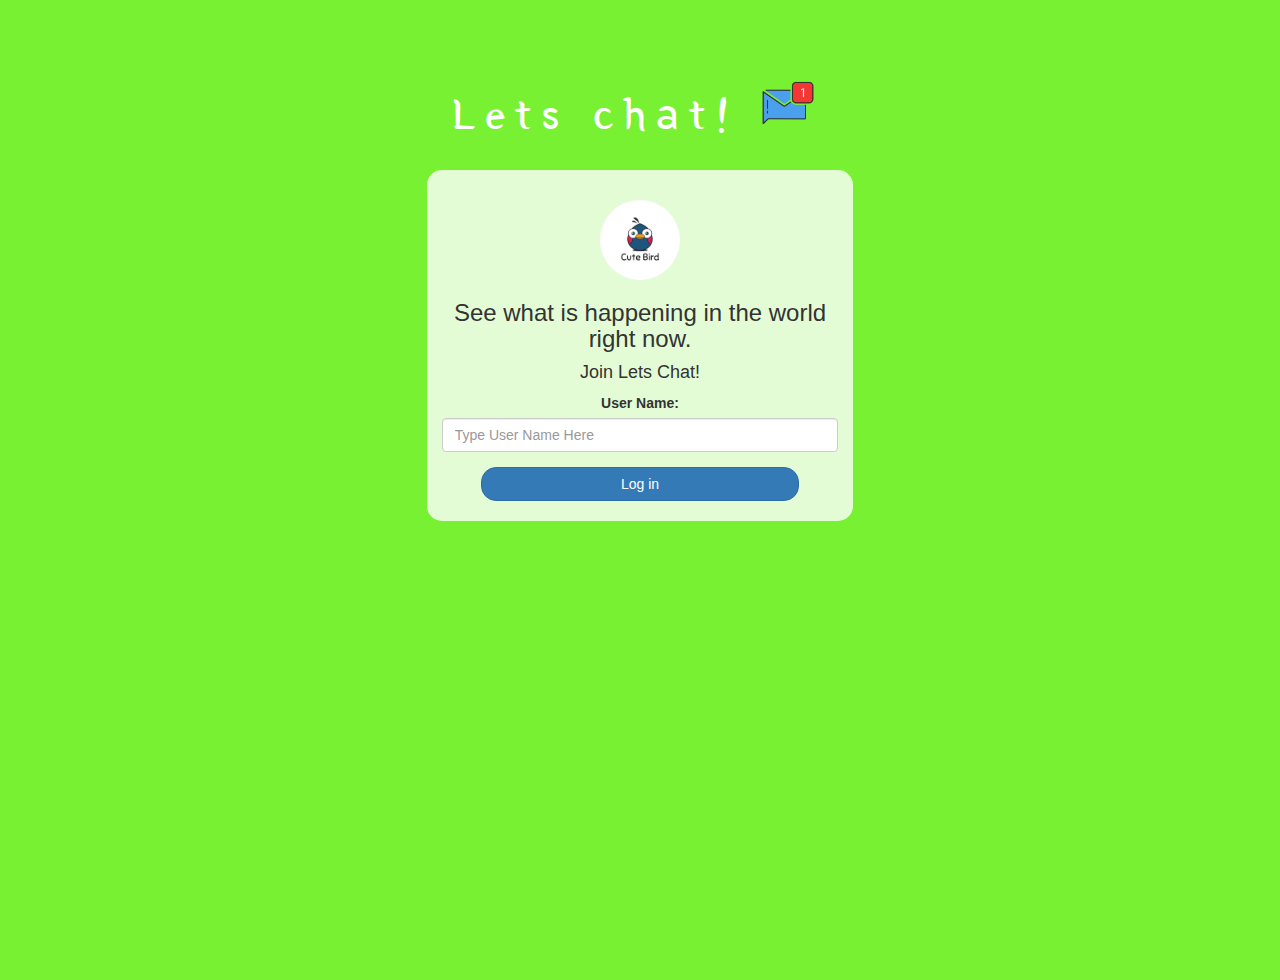
<file: index.html>
<!DOCTYPE html>
<html>
<head>
	<title>Let chat!</title>
<link href="https://fonts.googleapis.com/css?family=Yeon+Sung&display=swap" rel="stylesheet"><meta name="viewport" content="width=device-width, initial-scale=1">

<link rel="stylesheet" href="https://maxcdn.bootstrapcdn.com/bootstrap/3.4.0/css/bootstrap.min.css">
<script src="https://ajax.googleapis.com/ajax/libs/jquery/3.4.1/jquery.min.js"></script>
<script src="https://maxcdn.bootstrapcdn.com/bootstrap/3.4.0/js/bootstrap.min.js"></script>

<link rel="stylesheet" type="text/css" href="style.css">
<script src="kwitter.js"></script>
</head>
<body>
<center>
	<h1 class="header">	
		Lets chat!	<sup>
	<img src="m2.png">
	</sup>
</h1>
	<div class="col-lg-4 col-md-6 col-sm-6 col-xs-11 login_div">
	<img src="logo.png" class="logo">
		<h3 >See what is happening in the world right now.</h3>
		<h4 >Join Lets Chat!</h4>
		<div class="form-group">
		  <label >User Name:</label>
		  <input type="text" id="user_name" class="form-control" placeholder="Type User Name Here">

		</div>
		<button id="login_button" class="btn btn-primary" onclick="addUser()">Log in</button>
		<br><br>
	</div>
</center>
</body>
</html>
</file>
<file: style.css>
html, body
{
  height: 100%;
  margin: 0;
}

body
{
background-image: linear-gradient(to right top, #79f133, #79f133, #79f133, #79f133, #79f133);
}

.header
{
	color: white;font-family: 'Yeon Sung';font-size: 45px;letter-spacing: 10px;margin-top: 80px;
}
.header img
{
	width: 80px;margin-left: -15px;
}

.login_div
{
	background: rgba(255,255,255,0.8);float: none;border-radius: 15px;
}

.logo
{
	width: 80px;margin-top: 30px;border-radius: 40px;
}

#login_button
{
	width: 80%;border-radius: 15px;
}

.room_name
{
	cursor: pointer;
	font-size: 20px;
}


#logout
{
	font-size: 20px; float: right;
}


#output
{
	padding: 10px; width:80%;background: rgba(255,255,255,0.8);border-radius: 15px;
}

.input_div_room_page
{
	width: 80%;
}

.input_div label
{
	color: white;font-size: 20px;
}


.input_div_message_page
{
	position: fixed;bottom: 0px;width: 100%;background: rgba(255,255,255,0.8);
}
.input_div_message_page label
{
	color: black;
}
.input_div_message_page #msg
{
	width: 80%;
}
.input_div_message_page button
{
	margin-top: 15px;
	width: 50%; 
}
.color_white
{
	color: white
}

.user_tick
{
	width:20px;
}
.message_h4
{
	padding-left:5px;color:grey;
}
</file>
